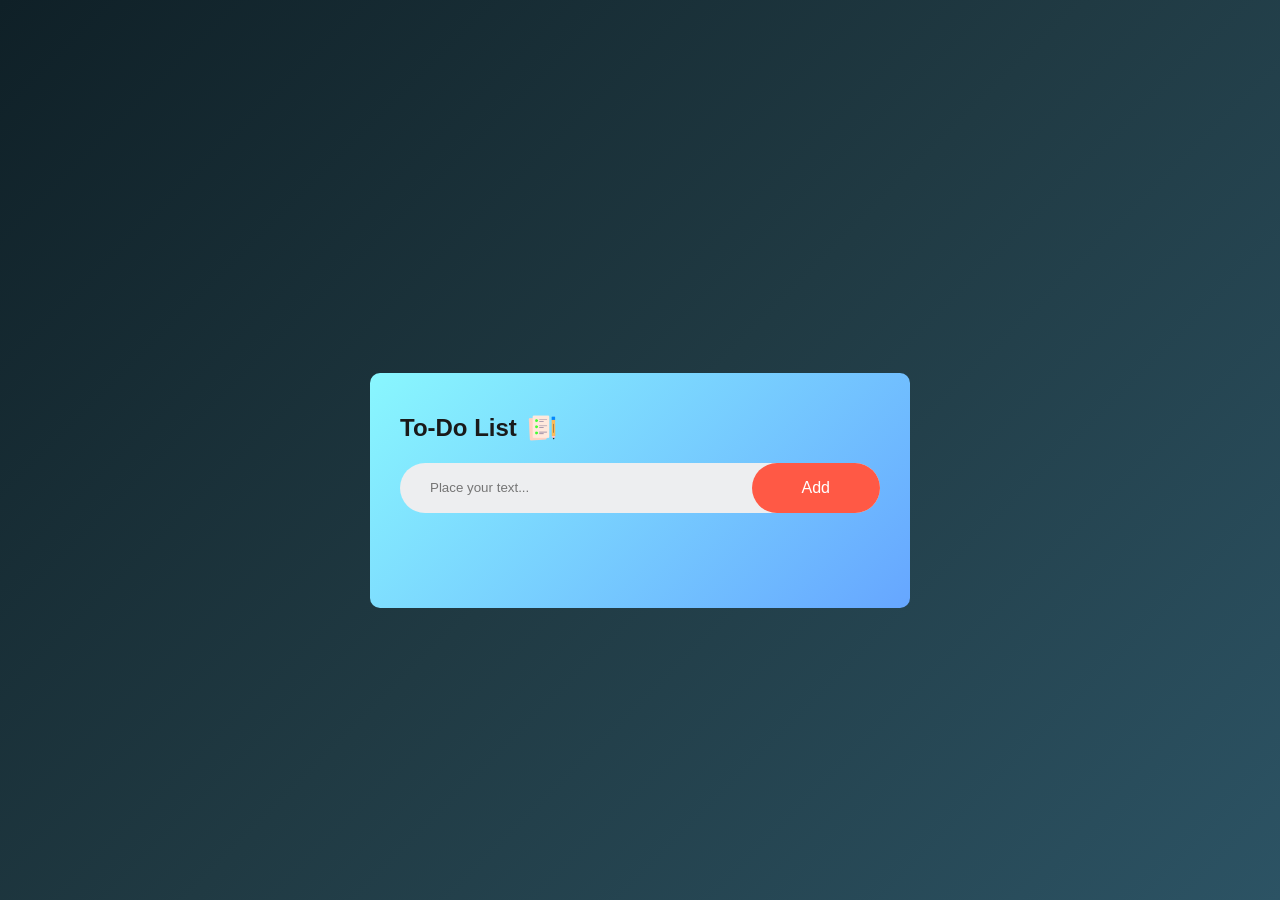
<file: 01_TODO_LocalStorage/index.html>
<!DOCTYPE html>
<html lang="en">
  <head>
    <meta charset="UTF-8" />
    <meta name="viewport" content="width=device-width, initial-scale=1.0" />
    <title>To-Do List App</title>
    <link rel="stylesheet" href="style.css" />
  </head>
  <body>
    <div class="container">
      <div class="todo-app">
        <h2>To-Do List <img src="images/icon.png" alt="" /></h2>
        <div class="row">
          <input type="text" id="input-box" placeholder="Place your text..." />
          <button onclick="addTask()">Add</button>
        </div>
        <ul id="list-container">
            <!-- <li class="checked">Task1</li>
            <li>Task2</li>
            <li>Task3</li> -->
        </ul>
      </div>
    </div>
    <script src="script.js"></script>
  </body>
</html>
</file>
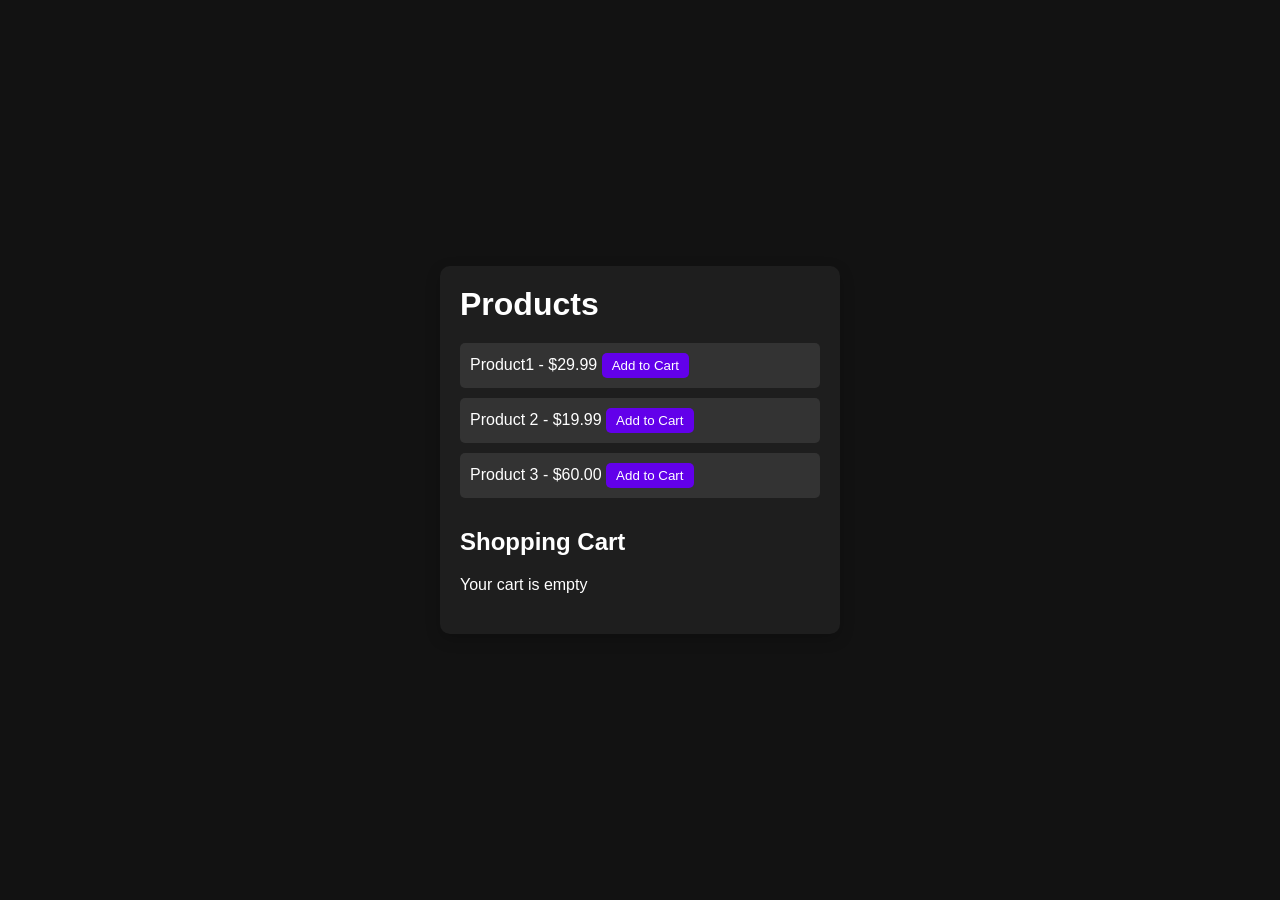
<file: 03_Ecommerce/index.html>
<!doctype html>
<html lang="en">
  <head>
    <meta charset="UTF-8" />
    <meta name="viewport" content="width=device-width, initial-scale=1.0" />
    <title>Simple E-commerce</title>
    <link rel="stylesheet" href="style.css" />
  </head>
  <body>
    
    <div class="container">
      <h1>Products</h1>
      <div id="product-list">
        <!-- Product will be displayed here -->
      </div>

      <h2>Shopping Cart</h2>

      <div id="cart-items">
        <p id="empty-cart">Your cart is empty</p>
      </div>

      <div id="cart-total" class="hidden">
        <p>Total: <span id="total-price">$0.00</span></p>
        <button id="checkout-btn">Checkout</button>
      </div>
    </div>

    <script src="script.js"></script>

  </body>
</html>
</file>
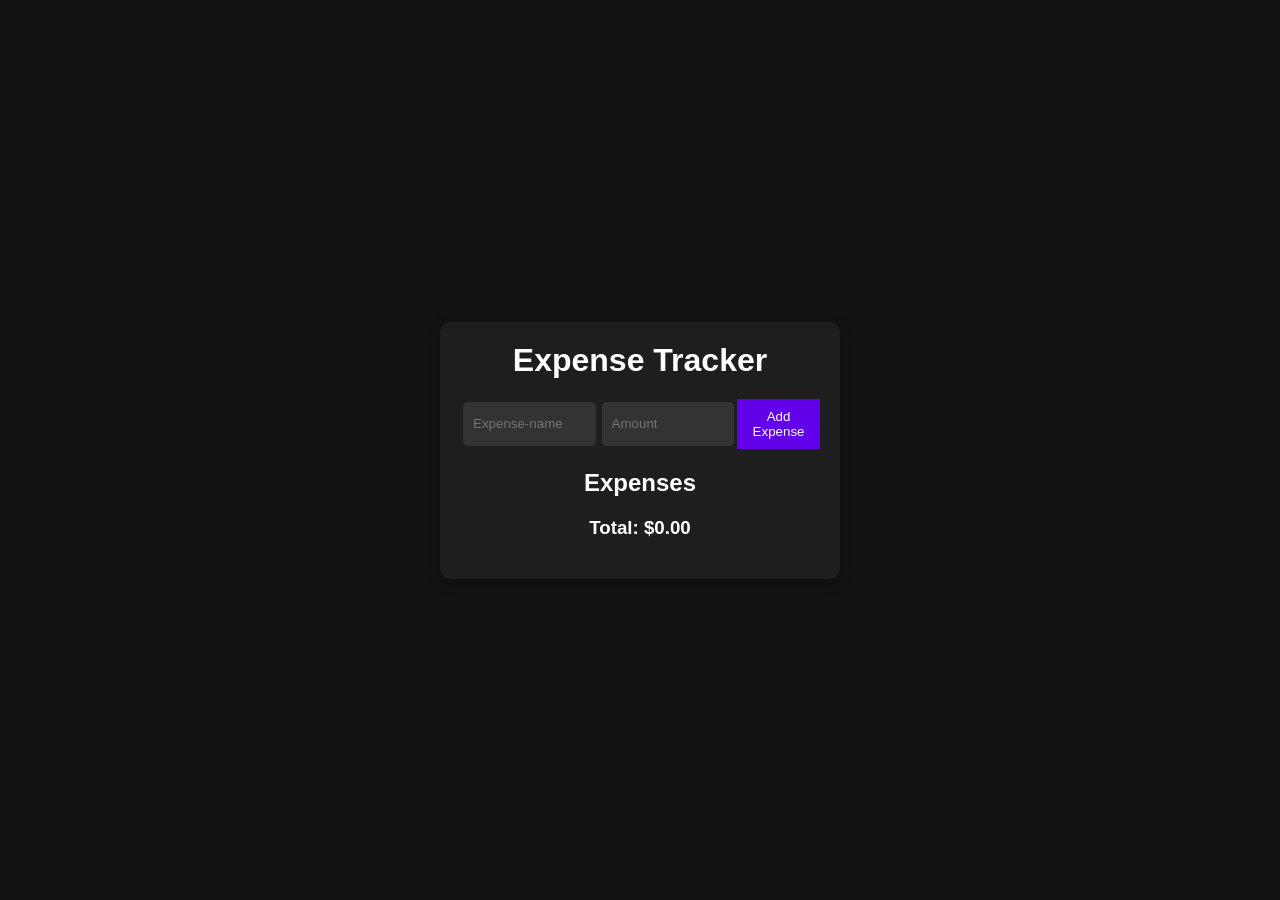
<file: 04_ExpenseTracker/index.html>
<!doctype html>
<html lang="en">
  <head>
    <meta charset="UTF-8" />
    <meta name="viewport" content="width=device-width, initial-scale=1.0" />
    <title>Expense Tracker</title>
    <link rel="stylesheet" href="style.css" />
  </head>
  <body>
    <div class="container">
      <h1>Expense Tracker</h1>
      <form id="expense-form">
        <input
          type="text"
          id="expense-name"
          placeholder="Expense-name"
          required
        />
        <input type="text" id="expense-amount" placeholder="Amount" required />

        <button type="submit">Add Expense</button>
      </form>

      <h2> Expenses</h2>
      <ul id="expense-list">
        <!-- Expenses will be displayed here -->
      </ul>

      <div id="total">
         <h3>Total: $<span id="total-amount">0.00</span></h3>
      </div>
      <script src="script.js"></script>
    </div>
  </body>
</html>
</file>
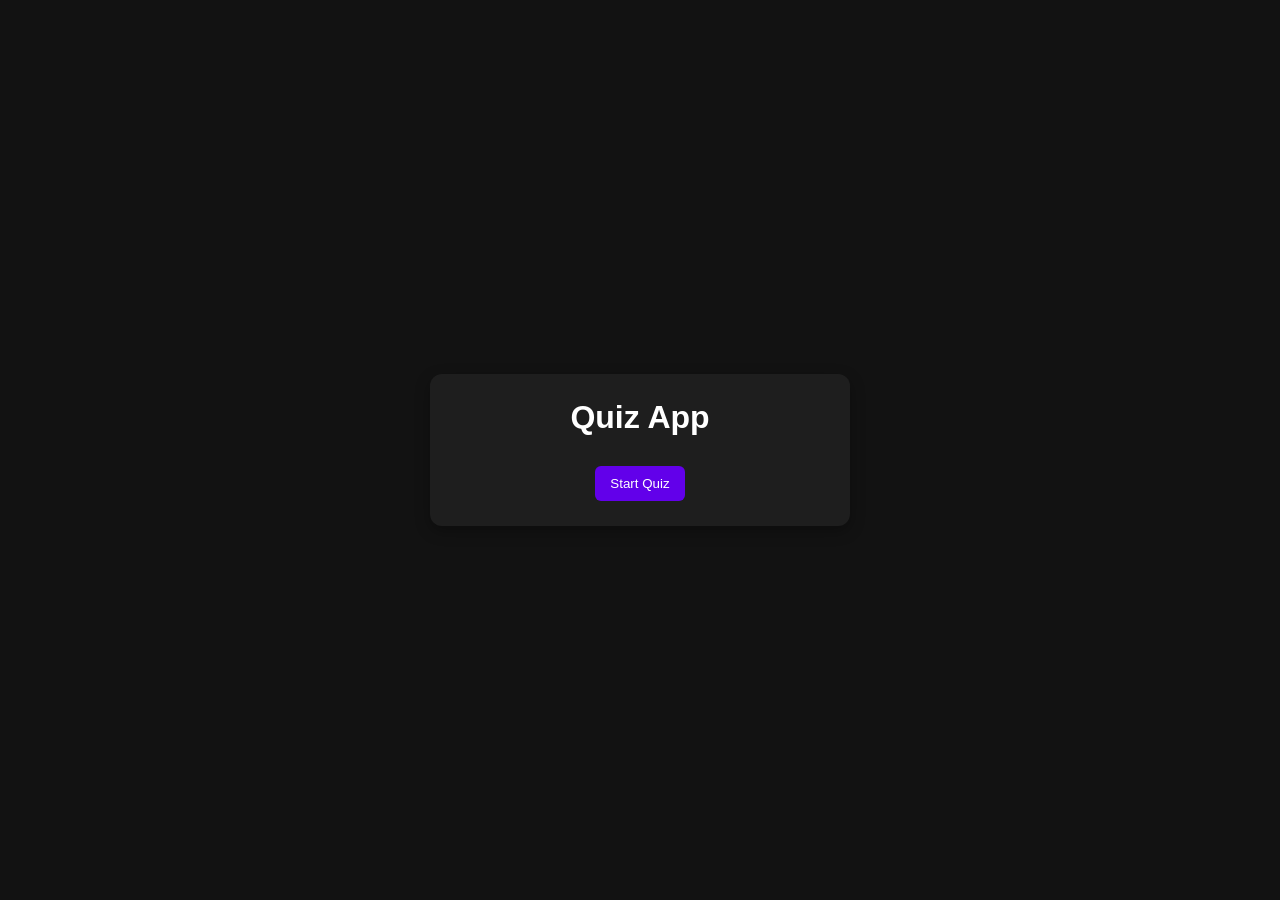
<file: 05_QuizApp/index.html>
<!doctype html>
<html lang="en">
  <head>
    <meta charset="UTF-8" />
    <meta name="viewport" content="width=device-width, initial-scale=1.0" />
    <title>Quiz App</title>
    <link rel="stylesheet" href="style.css">
  </head>

  <body>
    <div class="container">
      <h1>Quiz App</h1>

      <button id="start-btn">Start Quiz</button>

      <div id="question-container" class="hidden">
        <h2 id="question-text"></h2>

        <ul id="choices-list">
            <!-- Choices list be added here dynamically -->
        </ul>

        <button id="next-btn" class="hidden">Next Question</button>
      </div>

      <div id="result-container" class="hidden">
        <h2>Your Score</h2>
        <p id="score"></p>
        <button id="restart-btn">Restart Quiz</button>
      </div>
    </div>

    <script src="script.js"></script>
  </body>
</html>
</file>
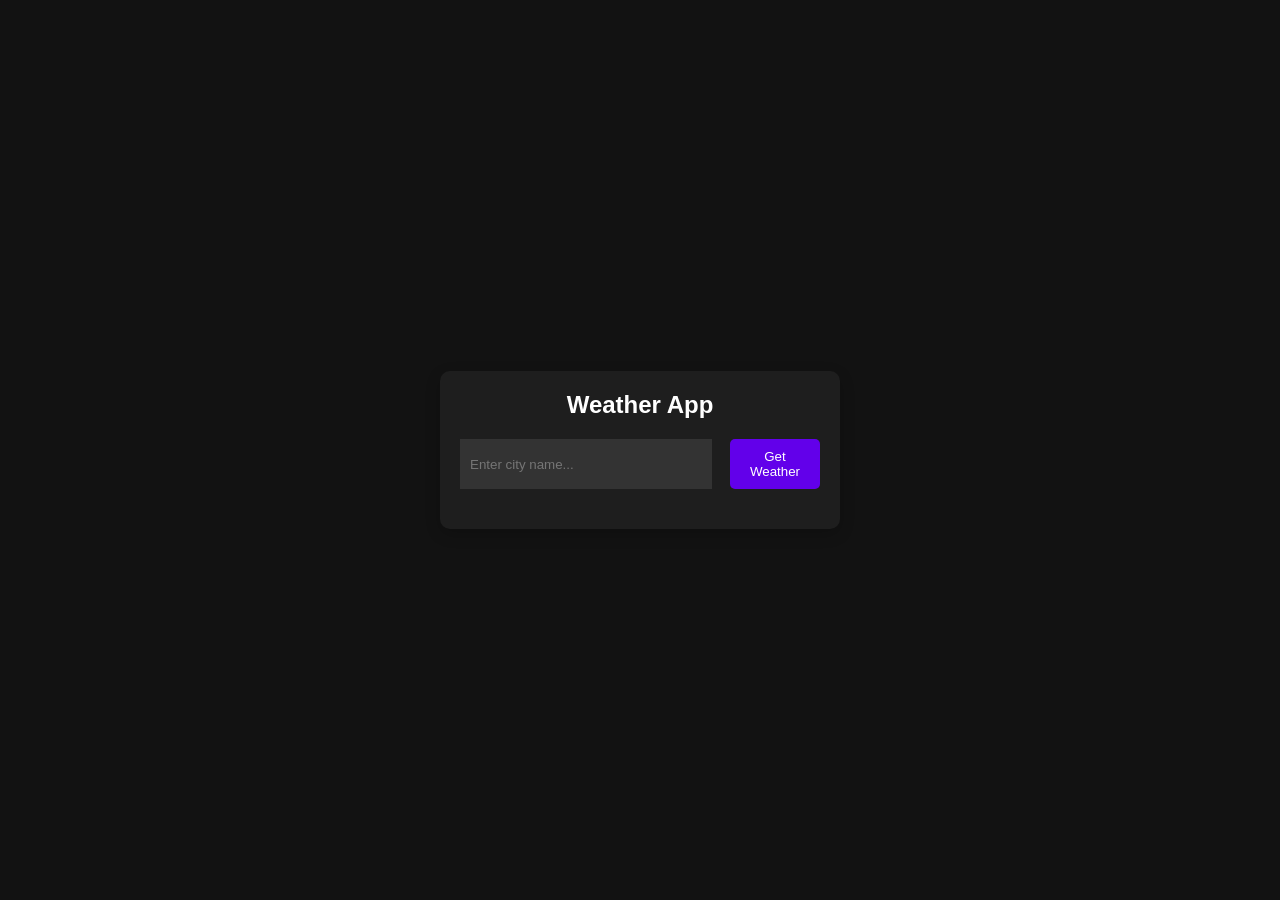
<file: 02_Weather/frontend/index.html>
<!doctype html>
<html lang="en">
<head>
  <meta charset="UTF-8" />
  <meta name="viewport" content="width=device-width, initial-scale=1.0" />
  <title>Weather App</title>
  <link rel="stylesheet" href="style.css" />
</head>
<body>
  <div class="container">
    <h1>Weather App</h1>

    <div class="input-container">
      <input type="text" id="city-input" placeholder="Enter city name..." />
      <button id="get-weather-btn">Get Weather</button>
    </div>

    <div id="weather-info" class="hidden">
      <h2 id="city-name"></h2>
      <p id="temperature"></p>
      <p id="description"></p>
    </div>

    <p id="error-message" class="hidden"></p>
  </div>

  <script src="script.js"></script>
</body>
</html>
</file>
<file: 01_TODO_LocalStorage/style.css>
* {
  font-family: Arial, Helvetica, sans-serif;
  margin: 0;
  padding: 0;
  box-sizing: border-box;
}

.container {
  width: 100%;
  min-height: 100vh;
  background: linear-gradient(135deg, #0f2027, #203a43, #2c5364);
  display: flex;
  justify-content: center; 
  align-items: center; 
  padding: 10px;
}

.todo-app {
  width: 100%;
  max-width: 540px;
  background: linear-gradient(135deg, #89f7fe, #66a6ff);
  margin: 100px auto 20px;
  padding: 40px 30px 70px;
  border-radius: 10px;
}

.todo-app h2 {
  color: #1a1a1a;
  display: flex;
  align-items: center;
  margin-bottom: 20px;
}

.todo-app h2 img {
  width: 30px;
  margin-left: 10px;
}

.row {
  display: flex;
  align-items: center;
  justify-content: space-between;
  background: #edeef0;
  border-radius: 30px;
  padding-left: 20px;
  margin-bottom: 25px;
}

input {
  flex: 1;
  border: none;
  outline: none;
  background: transparent;
  padding: 10px;
  font-weight: 14px;
}

button {
  border: none;
  outline: none;
  padding: 16px 50px;
  background: #ff5945;
  color: #fff;
  font-size: 16px;
  cursor: pointer;
  border-radius: 40px;
}

ul li {
  position: relative;
  list-style: none;
  font-size: 17px;
  padding: 12px 50px 12px 15px;
  user-select: none;
  cursor: pointer;
  display: flex;
  align-items: center;
  gap: 15px;
}

ul li:before {
  content: '';
  flex-shrink: 0;
  height: 28px;
  width: 28px;
  border-radius: 50%;
  background-image: url(images/unchecked.png);
  background-size: cover;
  background-position: center;
}

ul li.checked {
  color: #555;
  text-decoration: line-through;
}

ul li.checked::before {
  background-image: url(images/checked.png);
}

ul li .task-text {
  flex: 1;
}

ul li .delete {
  position: absolute;
  right: 10px;
  top: 50%;
  transform: translateY(-50%);
  width: 25px;
  height: 25px;
  font-size: 18px;
  line-height: 25px;
  text-align: center;
  color: #555;
  cursor: pointer;
  border-radius: 50%;
}

ul li .delete:hover {
  background: #a9a0a0;
}

/* Mobile screens: max-width 480px */
@media (max-width: 480px) {
  .todo-app {
    margin: 40px auto;
    padding: 30px 20px 50px;
  }

  .row {
    padding-left: 10px;
  }

  input {
    font-size: 14px;
    padding: 8px;
  }

  button {
    padding: 12px 25px;
    font-size: 14px;
  }

  ul li {
    font-size: 15px;
    padding: 10px 40px 10px 12px;
  }

  ul li:before {
    height: 22px;
    width: 22px;
  }

  ul li .delete {
    width: 22px;
    height: 22px;
    font-size: 16px;
    line-height: 22px;
    right: 5px;
  }
}

/* Small phones: max-width 360px */
@media (max-width: 360px) {
  .todo-app {
    padding: 25px 15px 40px;
  }

  button {
    padding: 10px 18px;
    font-size: 13px;
  }

  input {
    font-size: 13px;
  }

  ul li {
    font-size: 14px;
    padding: 8px 35px 8px 10px;
  }

  ul li .delete {
    width: 20px;
    height: 20px;
    font-size: 14px;
    line-height: 20px;
  }
}
</file>
<file: 03_Ecommerce/style.css>
* {
  margin: 0;
  padding: 0;
  box-sizing: border-box;
}

body {
  font-family: Arial, Helvetica, sans-serif;
  background-color: #121212;
  color: #ffffff;
  display: flex;
  justify-content: center;
  align-items: center;
  height: 100vh;
}

.container {
  width: 400px;
  padding: 20px;
  background-color: #1e1e1e;
  border-radius: 10px;
  box-shadow: 0 5px 15px rgba(0, 0, 0, 0.2);
}

h1,
h2 {
  margin-bottom: 20px;
}

#product-list {
  margin-bottom: 30px;
}

.product {
  background-color: #333333;
  padding: 10px;
  margin-bottom: 10px;
  display: flex;
  justify-content: space-between;
  align-items: center;
  border-radius: 5px;
}

.product button {
  background-color: #6200ea;
  border: none;
  padding: 5px 10px;
  color: #fff;
  border-radius: 5px;
  cursor: pointer;
  transition: background-color 0.3s;
}

.product button:hover {
  background-color: #3700b3;
}

#cart-items {
  margin-bottom: 20px;
}

#cart-total {
  text-align: right;
}

#checkout-btn{
    background-color: #6200ea;
    border: none;
    padding: 10px;
    color: white;
    border-radius: 5px;
    cursor: pointer;
    transition: background-color 0.3s;
}

#checkout-btn:hover{
    background-color: #3700b3;
}

.hidden{
    display: none;
}
</file>
<file: 04_ExpenseTracker/style.css>
* {
  margin: 0;
  padding: 0;
  box-sizing: border-box;
}

body {
  font-family: Arial, Helvetica, sans-serif;
  background-color: #121212;
  color: #ffffff;
  display: flex;
  justify-content: center;
  align-items: center;
  height: 100vh;
}

.container {
  width: 400px;
  padding: 20px;
  background-color: #1e1e1e;
  border-radius: 10px;
  box-shadow: 0 5px 15px rgba(0, 0, 0, 0.2);
}

h1,
h2,
h3 {
  text-align: center;
  margin-bottom: 20px;
}

form {
  display: flex;
  justify-content: space-between;
  margin-bottom: 20px;
}

input[type="text"],
input[type="number"] {
  width: 45%;
  padding: 10px;
  border: none;
  border-radius: 5px;
  color: #fff;
  background-color: #333333;
  outline: none;
  margin: 3px;
}

button {
  padding: 10px;
  background-color: #6200ea;
  border: none;
  color: #fff;
  cursor: pointer;
  transition: background-color 0.3s;
}

button:hover {
  background-color: #3700b3;
}

#expense-list {
  list-style-type: none;
  padding: 0;
}

#expense-list li {
  background-color: #333333;
  padding: 10px;
  margin-bottom: 10px;
  display: flex;
  justify-content: space-between;
  align-items: center;
  border-radius: 5px;
}

#total {
  text-align: right;
}

.hidden{
  display: none;
}
</file>
<file: 05_QuizApp/style.css>
* {
  margin: 0;
  padding: 0;
  box-sizing: border-box;
}

body {
  font-family: Arial, Helvetica, sans-serif;
  background-color: #121212;
  color: #ffffff;
  display: flex;
  justify-content: center;
  align-items: center;
  height: 100vh;
}

.container {
  width: 420px;
  padding: 25px;
  background-color: #1e1e1e;
  border-radius: 12px;
  box-shadow: 0 5px 15px rgba(0,0,0,0.3);
  text-align: center;
}

h1 {
  margin-bottom: 20px;
  color: #ffffff;
}

h2 {
  margin-bottom: 15px;
}

/* Buttons */
button {
  padding: 10px 15px;
  background-color: #6200ea;
  border: none;
  border-radius: 6px;
  color: white;
  cursor: pointer;
  transition: 0.3s;
  margin-top: 10px;
}

button:hover {
  background-color: #3700b3;
}

/* Quiz choices */
ul {
  list-style: none;
  margin-top: 10px;
}

li {
  background-color: #2c2c2c;
  padding: 12px;
  margin-bottom: 10px;
  border-radius: 6px;
  cursor: pointer;
  transition: 0.2s;
  border: 1px solid transparent;
}

li:hover {
  background-color: #3a3a3a;
}

/* Selected */
li.selected {
  border: 1px solid #6200ea;
  background-color: #2a1b3d;
}

/* Correct */
li.correct {
  background-color: #1b5e20;
  border: 1px solid #2e7d32;
}

/* Wrong */
li.wrong {
  background-color: #7f1d1d;
  border: 1px solid #b91c1c;
}

.hidden {
  display: none;
}
</file>
<file: 02_Weather/frontend/style.css>
* {
  margin: 0;
  padding: 0;
  box-sizing: border-box;
}

body {
  font-family: Arial, Helvetica, sans-serif;
  background-color: #121212;
  color: #ffffff;
  display: flex;
  justify-content: center;
  align-items: center;
  height: 100vh;
}

.container {
  background-color: #1e1e1e;
  padding: 20px;
  border-radius: 10px;
  width: 400px;
  box-shadow: 0 5px 15px rgba(0, 0, 0, 0.2);
  text-align: center;
}

h1 {
  margin-bottom: 20px;
  font-size: 24px;
}

.input-container {
  display: flex;
  justify-content: space-between;
  margin-bottom: 20px;
}

input[type="text"] {
  width: 70%;
  padding: 10px;
  background-color: #333;
  border: none;
  color: #fff;
  outline: none;
}

button {
  width: 25%;
  padding: 10px;
  background-color: #6200ea;
  border: none;
  border-radius: 5px;
  color: #fff;
  cursor: pointer;
}

button:hover {
  background-color: #370083;
}

#weather-info {
  margin-top: 20px;
}

.hidden {
  display: none;
}

#error-message {
  color: #ff5722;
  margin-top: 15px;
}
</file>
